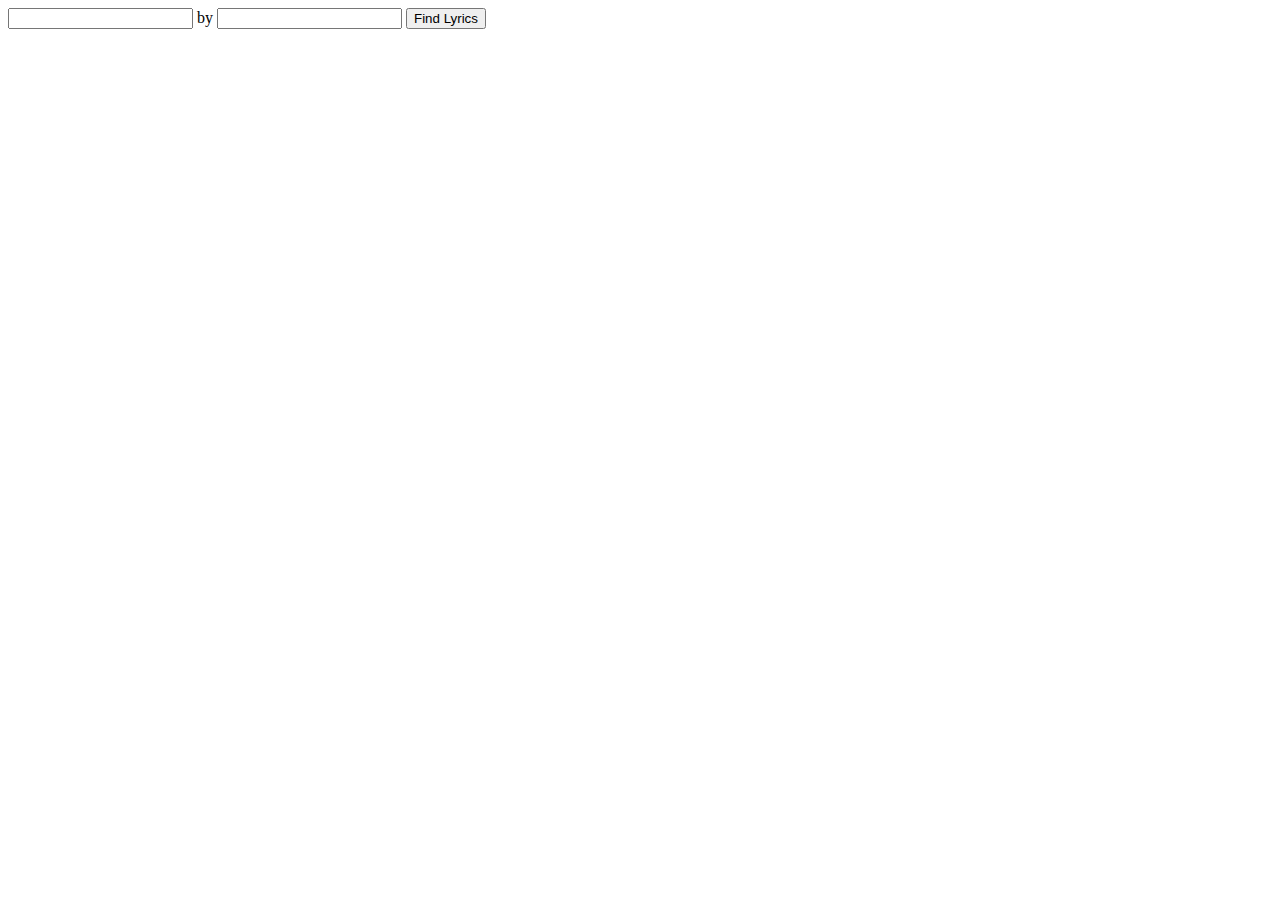
<file: index.html>
<html>
<head>
<script src="https://cdnjs.cloudflare.com/ajax/libs/jquery/3.2.1/jquery.min.js">
</script>
<input id="title"> by <input id="artist">
<button onclick = "getLyrics()">Find Lyrics</button>
<div id = "output"></div>
<script>
    var getLyrics = function()
    {
      $.get("https://api.lyrics.ovh/v1/" + document.getElementById("artist").value +"/"
      + document.getElementById("title").value, function(data)
      {
        document.getElementById("output").innerHTML=data.lyrics.replace(new RegExp("\n", "g"), "<br>")
      })
    }
</script>
</html>
</file>
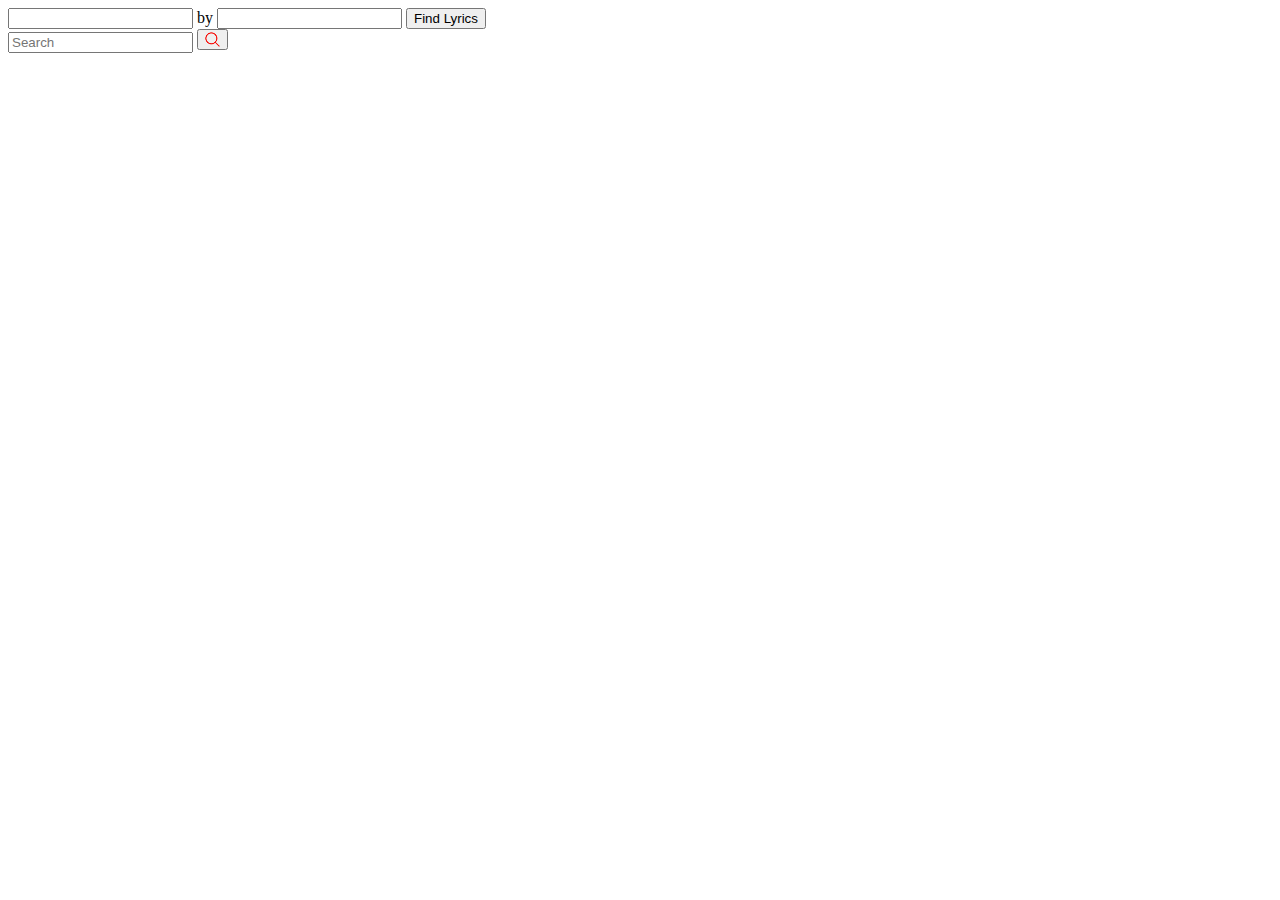
<file: rock/index2.html>
<html>
<head>
<script src="https://cdnjs.cloudflare.com/ajax/libs/jquery/3.2.1/jquery.min.js">
</script>
<input id="title"> by <input id="artist">
<button onclick = "getLyrics()">Find Lyrics</button>
<div id = "output"></div>
<script>
    var getLyrics = function()
    {
      $.get("https://api.lyrics.ovh/v1/" + document.getElementById("artist").value +"/"
      + document.getElementById("title").value, function(data)
      {
        document.getElementById("output").innerHTML=data.lyrics.replace(new RegExp("\n", "g"), "<br>")
      })
    }
</script>
</html>


<div class="col-xl-2 col-lg-2 col-md-2 col-sm-2">
  <form class="search">
      <input class="form-control" type="text" placeholder="Search">
      <button><img src="images/search_icon.png"></button>
  </form>
</div>
</file>
